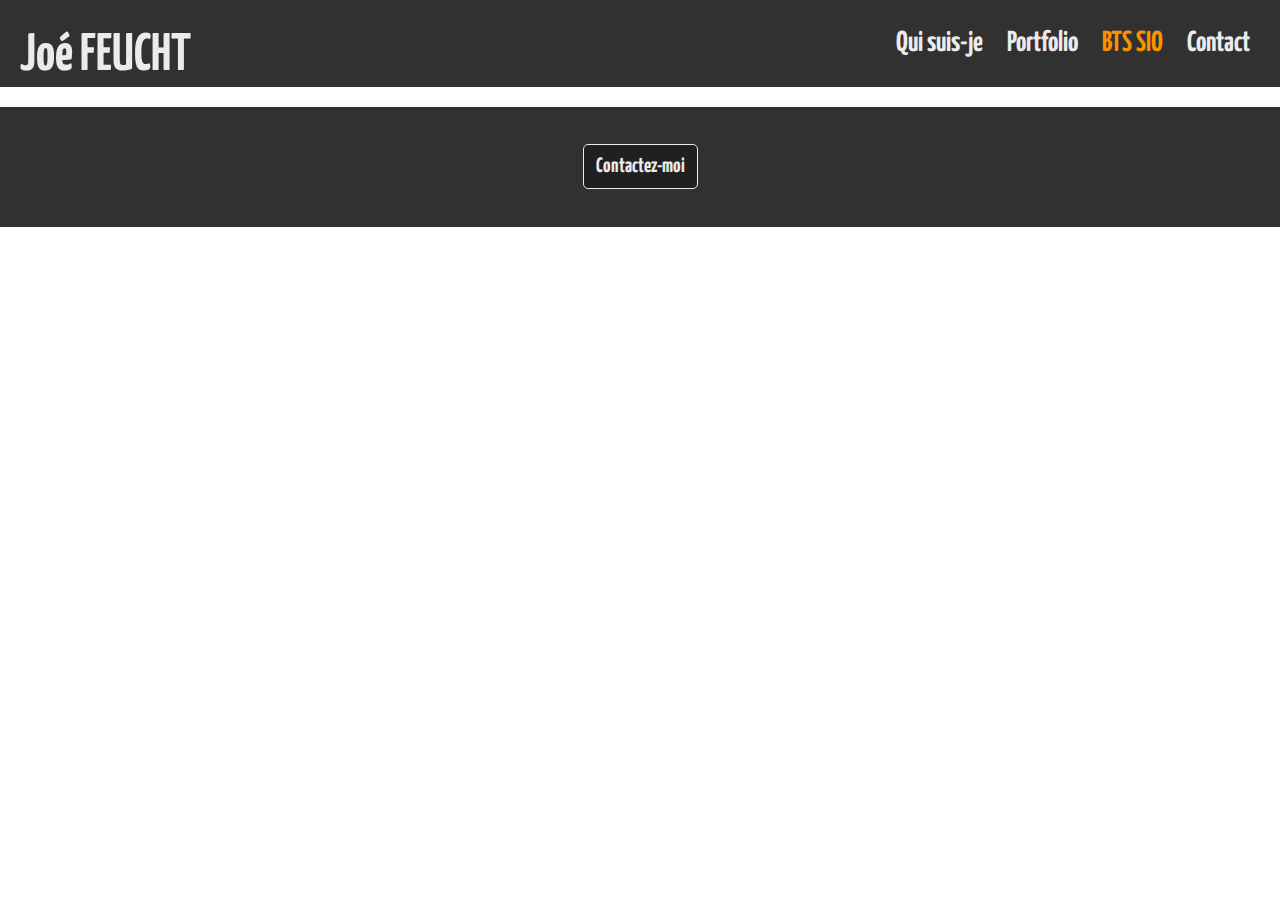
<file: btssio.html>
<!DOCTYPE html>
<html lang="en">
<head>
    <meta charset="UTF-8">
    <meta name="viewport" content="width=device-width, initial-scale=1.0">
    <link rel="stylesheet" href="design/main.css">
    <link rel="shortcut icon" type="image/png" href="images/ratonlogo.png">
    <link rel="preconnect" href="https://fonts.gstatic.com">
    <link href="https://fonts.googleapis.com/css2?family=Yanone+Kaffeesatz:wght@300&display=swap" rel="stylesheet">
    <title>Le BTS SIO</title>
</head>
<body>
    <header>
		<!-- Prénom -->
		<a href="index.html"><h2 title="Accueil">Joé FEUCHT</h2></a>

		<!-- SPAN -->
        <span class="separator"></span>
        
        <!-- LOGO -->
        <img src="images/ratonlogo2.png" alt="logo" id="logo"/>

		<!-- Menu -->
		<nav>
            <ul class="navheader">
				<li><a href="quisuisje.html">Qui suis-je</a></li>
				<li><a href="portfolio.html">Portfolio</a></li>
                <li><a href="btssio.html" style="color: var(--orange);">BTS SIO</a></li>
                <li><a href="contact.html">Contact</a></li>
			</ul>
		</nav>
    </header>
    <section>


    </section>
    <footer>
        <a href="mailto:joefeucht67220@gmail.com" class="bouton">Contactez-moi</a>
    </footer>
</body>
</html>
</file>
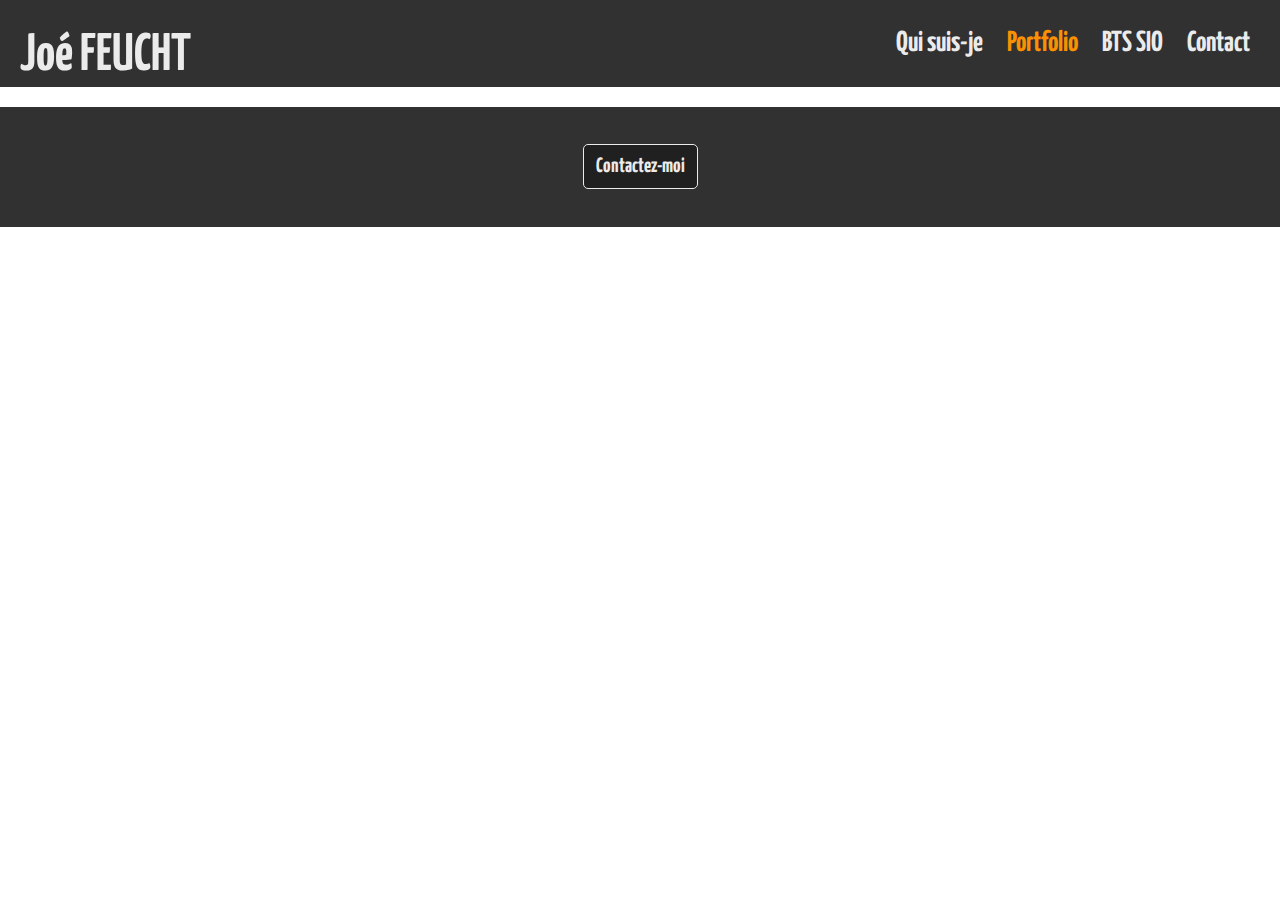
<file: portfolio.html>
<!DOCTYPE html>
<html lang="en">
<head>
    <meta charset="UTF-8">
    <meta name="viewport" content="width=device-width, initial-scale=1.0">
    <link rel="stylesheet" href="design/main.css">
    <link rel="shortcut icon" type="image/png" href="images/ratonlogo.png">
    <link rel="preconnect" href="https://fonts.gstatic.com">
    <link href="https://fonts.googleapis.com/css2?family=Yanone+Kaffeesatz:wght@300&display=swap" rel="stylesheet">
    <title>Mon portfolio</title>
</head>
<body>
    <header>
		<!-- Prénom -->
		<a href="index.html"><h2 title="Accueil">Joé FEUCHT</h2></a>

		<!-- SPAN -->
        <span class="separator"></span>
        
        <!-- LOGO -->
        <img src="images/ratonlogo2.png" alt="logo" id="logo"/>

        <!-- Menu -->
        
		<nav>
            <ul class="navheader">
				<li><a href="quisuisje.html">Qui suis-je</a></li>
				<li><a href="portfolio.html" style="color: var(--orange);">Portfolio</a></li>
                <li><a href="btssio.html">BTS SIO</a></li>
                <li><a href="contact.html">Contact</a></li>
			</ul>
		</nav>
    </header>
    <section>


    </section>
    <footer>
        <a href="mailto:joefeucht67220@gmail.com" class="bouton">Contactez-moi</a>
    </footer>
    
</body>
</html>
</file>
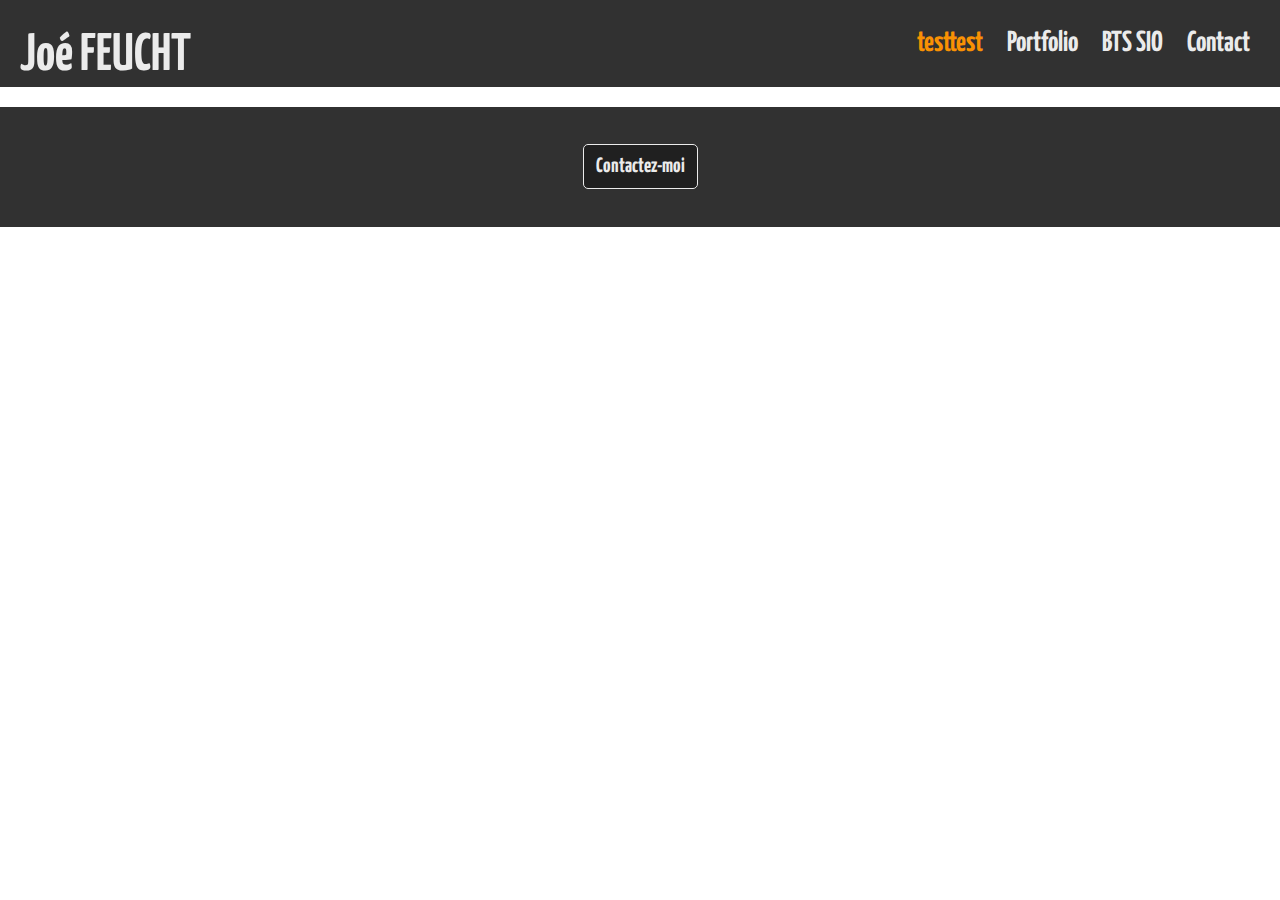
<file: quisuisje.html>
<!DOCTYPE html>
<html lang="en">
<head>
    <meta charset="UTF-8">
    <meta name="viewport" content="width=device-width, initial-scale=1.0">
    <link rel="stylesheet" href="design/main.css">
    <link rel="shortcut icon" type="image/png" href="images/ratonlogo.png">
    <link rel="preconnect" href="https://fonts.gstatic.com">
    <link href="https://fonts.googleapis.com/css2?family=Yanone+Kaffeesatz:wght@300&display=swap" rel="stylesheet">
    <link href="https://fonts.googleapis.com/css2?family=Dosis:wght@300&display=swap" rel="stylesheet">
    <title>Qui suis-je ?</title>
</head>
<body>
    <header>
		<!-- Prénom -->
		<a href="index.html"><h2 title="Accueil">Joé FEUCHT</h2></a>

		<!-- SPAN -->
        <span class="separator"></span>
        
        <!-- LOGO -->
        <img src="images/ratonlogo2.png" alt="logo" id="logo"/>
        
		<!-- Menu -->
		<nav>
            <ul class="navheader">
				<li><a href="quisuisje.html" style="color: var(--orange);">testtest</a></li>
				<li><a href="portfolio.html">Portfolio</a></li>
                <li><a href="btssio.html">BTS SIO</a></li>
                <li><a href="contact.html">Contact</a></li>
			</ul>
		</nav>
    </header>
    <section>


    </section>
    <footer>
        <a href="mailto:joefeucht67220@gmail.com" class="bouton">Contactez-moi</a>
    </footer>
</body>
</html>
</file>
<file: design/main.css>
/* Variables */

:root {
    --blanc: #ebebeb;
    --orange: #f99103;
    --noir: #313131;
}

header {
    background-color: #313131;
    text-align : center;
    font-family: 'Yanone Kaffeesatz', sans-serif;
}

main {
    font-family: 'Dosis', sans-serif;
}

html, body {
    margin: 0;
    padding: 0;
    height: 100%;
}

h1,h3 {
    font-size: 4.4em;
}

/* Page d'accueil */

body#wpp {
    background: url("../images/raccoon.jpg");
    background-repeat: no-repeat;
    background-attachment: fixed;
    background-position: center center;
    background-size: cover;
    color: var(--blanc);
}

a {
    text-decoration: none;
    color: var(--blanc);
}

a:hover {
    color: var(--orange);
}

.boutonacc {
    border: 1px solid var(--noir);
    color: var(--noir);
    font-size: 1.3em;
    font-weight: bold;
    background-color: var(--blanc);
    padding: 12px;
    border-radius: 5px;
    margin-right: 118px;
}

.boutonacc:hover {
    background-color: var(--orange);
    color: var(--blanc);
    border: 1px solid var(--blanc);
    transition: background-color 0.8s, color 0.5s, border 0.8s;
}

#wpp li {
	list-style-type: none;
    padding: 20px;
    font-size: 3.8em;
    font-weight: bold;
}

.menuorange {
    color: var(--orange);
}

.menuorange:hover {
    color: #fc5508;
}

.menu {
    display: inline-block;
    padding-right: 50px;
    position: relative;
    top: 100px;
    left: 220px;
    font-family: 'Yanone Kaffeesatz', sans-serif;
}

.navaccueil {
    position: relative;
    top: 55px;
    border-width: 0px 0px 0px 3px;
    border-style: solid;
    border-color: var(--orange);
}

.navaccueil a:hover {
    text-decoration: underline;
    transition: color 0.8s;
}



/* Header général */

/*Menu burger mobile*/

#toggle {
    display: none;
}

ul {
    padding: 0;
}

.headerhaut a.easteregg {
    position:absolute;
    right: 0;
    color: var(--noir);
}
.headerhaut a.easteregg:hover {
    position:absolute;
    right: 0;
    color: var(--orange);
}

nav .navheader{
	box-shadow: 0px 3px 1px -1px rgba(0, 0, 0, 0.5);
    font-size: 1.8em;
    padding-bottom: 20px;
    font-weight: bold;
}

.navheader li {
    display: inline;
    margin: 50px;
}

.navheader a {
    color: var(--blanc);
}

.navheader a:hover {
    color: #f5b151;
    text-decoration: underline;
}

h2 {
    margin: 0;
    font-size: 3.3em;
    color: var(--blanc) ;
    padding-top: 30px;
} 

h2:hover{
    color:var(--orange);
}

.separator {
	width: 150px;
	height: 1px;
	margin: 15px auto;
	display: block;
	background: var(--blanc);
}

#logo {
	margin: 20px auto 5px auto;
    width: 100px;
}

/* FOOTER */

footer {
    background-color: #313131;
    color: var(--blanc);
    font-family: 'Yanone Kaffeesatz', sans-serif;
    text-align: center;
    padding: 50px 0 50px 0px;
    margin-top: 20px;
}

.bouton {
    border: 1px solid var(--blanc);
    font-size: 1.3em;
    font-weight: bold;
    background-color: #202020;
    padding: 12px;
    border-radius: 5px;
}

.bouton:hover {
    background-color: #e5e5e5;
    color: black;
}

/* Page 'qui suis-je ?'*/

.infoPerso {
    text-align: center;
}

h4 {
    font-size: 25px;
    margin: 10px;
    text-align: center;
    color: var(--orange);
}
.qsjhaut, .btssiodef, .qsjhautent {
    width: 600px;
    margin: 30px auto;
    text-align: center;
    padding: 10px;
    border: 0px black solid;
    border-radius: 10px;
    box-shadow: 0 3px 6px rgba(0,0,0,0.16), 0 3px 6px rgba(0,0,0,0.23);
}

.qsjhaut:hover, .btssiodef:hover {
    color: white;
    background-color: #313131;
    transition: background-color 0.8s, color 0.3s;
}

.qsjhautent {
    color: white;
    background-color: #313131;
    transition: background-color 0.8s, color 0.3s;
}

.qsjhautent:hover {
    color: black;
    background-color: white;
    transition: background-color 0.8s, color 0.3s;
}

.sepqsj {
    width: 30%;
	height: 2px;
	margin: auto;
	display: block;
	background: black;
}

.containercomp {
    display: grid;
    grid-template-columns: repeat(3,1fr);
    grid-template-rows: repeat(2,1fr);
    grid-gap: 1px;
}

.comp {
    border: 1px solid black;
    text-align: center;
}

.comp:nth-child(odd) {
    background-color: rgb(238, 237, 237);
}
.comp:nth-child(even) {
    background-color: rgb(240, 235, 230);
}

.comp p {
    font-size: 17px;
    margin: 3px 25px 10px 25px;
}

.comp img{
    height: 100px;
    padding-top: 10px;
}

.comp img:hover {
    transform:scale(1.1);
}

.sepcomp {
    width: 1px;
	height: 10px;
	margin: 15px auto;
	display: block;
	background: black;
}
/* Barre de progression page "Qui suis-je ?" */

.compprogress {
    background: rgb(194, 201, 216);
    display: inline-block;
    width: 20%;
    height: 4px;
    text-align: center;
    border: 1px solid rgb(0, 0, 0, 0.2);
    border-radius : 4px;
    box-shadow: 0 0 8px #f99103;
    margin-bottom: 10px;

}

.compprogress span {
    height: 4px;
    float : left;
    background: var(--orange);
}

.htmlcsssql {
    width: 70%;
    animation: htmlcsssql 3s;
}

.reseau {
    width: 90%;
    animation: reseau 3s
}

.php {
    width: 50%;
    animation: php 3s;
}

.audacity {
    width: 60%;
    animation: audacity 3s;
}

/* Formations */

.formations{
    text-align: center;
}

.formations article {
    font-size: 17px;
}

.sepform {
    width: 20px;
    height: 2px;
    margin: 15px auto;
    display: block;
    background: black;
}

.date {
    font-style: italic;
}

.diplome {
    font-family: cursive;
    font-size: 15px;
}

.formation {
    display: inline-block;
    position: relative;
    animation: formation 5s;
}

.formation2 {
    display: inline-block;
    position: relative;
    animation: formation2 5s;
}

.subformations img {
    margin: 0px 20px 0px 20px;
    width: 150px;
    border-radius: 50px;
}
/* Qualités*/

.containerqualites {
    display: grid;
    grid-template-columns: repeat(3,1fr);
    gap: 100px;
    margin: 20px 20px 0px 20px;
}

.qualites {
    background-color: var(--noir);
    border: 1px solid white;
    color: var(--blanc);
    border-radius: 12px;
    height: 180px;
    width: 320px;
    justify-self: center;
    box-shadow: 5px 5px 8px 1px rgba(0,0,0,0.55);
    text-align :center;
}

/* CV */

.cv {
    margin: 50px 0px 50px 0px;
    text-align: center;
    vertical-align: middle;
    font-family: 'dosis', 'cali', sans-serif;
}

.btncv{
    border: 1px solid #666060;
    font-size: 1.3em;
    font-weight: bold;
    background-color: var(--blanc);
    color: black;
    padding: 12px;
    border-radius: 5px;
}

.btncv:hover {
    background-color: #e5e5e5;
    color: black;
}

/* Page "Portfolio" */

h5 {
    font-size: 24px;
    margin: 0;
}

.real {
    text-align: center;
    margin: 0 auto;
    width: 700px;
    color: var(--blanc);
}

.contenu {
    padding: 20px;
    background: var(--noir);
    border: 2px solid var(--orange);
    border-radius: 5px;
    position: relative;
}

.coin {
    width: 10px;
    height: 10px;
    border-radius: 50%;
    border: 2px solid var(--orange);
    background-color: white;
    position: absolute;
    transition: width 2s, height 2s, border-radius 2s, transform 2s, border-color 2s;
}

.coin:hover {
    width: 15px;
    height: 15px;
    border-radius: 3px;
    transform: rotate(480deg);
    border-color: #f95d03;
}

#coin-tl {
    top: -5px;
    left: -5px;
    animation: cointlbl 3s;
}

#coin-tr {
    top: -5px;
    right: -5px;
    animation: cointrbr 3s;
}
#coin-br {
    bottom: -5px;
    right: -5px;
    animation: cointrbr 3s;
}
#coin-bl {
    bottom: -5px;
    left: -5px;
    animation: cointlbl 3s;
}

/* Projets */

.projets {
    display: flex;
    flex-wrap: wrap;
    justify-content: space-between;
}

.projet {
    width: 400px;
    margin: 30px auto;
    display: inline-block;
    background-color: white;
    padding-bottom: 15px;
    border: 0px black solid;
    border-radius: 20px;
    overflow: hidden;
    box-shadow: 0 3px 6px rgb(0 0 0 / 16%), 0 3px 6px rgb(0 0 0 / 23%);
}

.projet img {
    min-width: 400px;
    height: 266px;
}

.projet span {
    display: block;
    text-transform: uppercase;
    text-align: center;
    color: black;
}

.picture {
    width: 400px;
    height: 266px;
    overflow: hidden;
    margin-bottom: 15px;
}

.projet:hover {
	box-shadow: 0 14px 28px rgba(0,0,0,0.25), 0 10px 10px rgba(0,0,0,0.22);
	transition: 0.8s;
}

/* BTS SIO */

.btssiodef {
    position: relative;
}

/* Explication SISR/SLAM */

.sisrslam {
    display: flex;
    flex-wrap: wrap;
    justify-content: space-between;
}

.contentsisrslam {
    width: 400px;
    margin: 30px auto;
    padding-bottom: 15px;
}

/* Pourquoi le choix de cette formation ? */

.pqbts {
    position: relative;
    max-width: 700px;
    margin: 30px auto;
    padding: 20px;
}
.cercle {
    position: relative;
    overflow: hidden;
}

.cercle.cer1 img {
    width: 170px;
    height: 170px;
    border-radius: 50%;
}
.cercle.cer2 img {
    width: 113px;
    height: 113px;
    border-radius: 50%;
}

.cercle.cer1 {
    width: 170px;
    height: 170px;
    float: left;
    border: 1px solid rgb(226, 134, 59);
    border-radius: 40%;
    margin: 10px;
    shape-outside: circle();
}

.cercle.cer2 {
    width: 113px;
    height: 113px;
    float: right;
    border: 1px solid rgb(226, 134, 59);;
    border-radius: 40%;
    margin: 15px;
    shape-outside: circle();
}



legend {
    background-color: var(--orange);
    color: var(--blanc);
    border-radius: 10px;
    padding: 5px;
    box-shadow: 0 3px 6px rgb(0 0 0 / 16%), 0 3px 6px rgb(0 0 0 / 23%);
}

fieldset {
    border: 0px solid black;
    border-radius: 10px;
    box-shadow: 0 3px 6px rgb(0 0 0 / 16%), 0 3px 6px rgb(0 0 0 / 23%);
}


/* Projets */

.contener{
    text-align: center;
    padding: 0px 20px 0px 20px;
    width: 500px;
    margin: 30px auto;
}
.contener h4:before{
	content: "« ";
	color: var(--noir);
}

.contener h4:after{
	content: " »";
	color: var(--noir);
}

.contener h3 {
    text-transform: uppercase;
    font-size: 2em;
}

#picture-project img {
    width: 100%;
    border-radius: 5px;
}

.nondispo {
    display: flex;
    height: 538px;
    border-radius: 5px;
    margin-bottom: 5px;
    vertical-align: middle;
    background-color: whitesmoke;
    
}

.nondispo span {
    margin: auto;
}

/* Veille */

.iframe { 
    width: 60%;
    min-width: 1%;
    height: 800px;
    border: 2px solid #ccc; 
    border-radius: 10px; 
    padding: none; 
    margin: 15px auto; 
    display: block;  
}

/* Contact */

.sepcontact {
    width: 1px;
	height: 50px;
	margin: auto;
	display: block;
	background: black;
}

.maincontact {
    margin-top: 150px;
    text-align: center;
}

.maincontact img {
    margin-top: 10px;
    width: 65px;
    height: 65px;
}

.contactmail {
    padding-top: 15px;
    text-align: center;
    font-family: 'cali', 'dosis', sans-serif;
}

.contactmail a {
    color: black;
    font-weight: bold;
    font-size: 30px;
}

.contactmail a:hover {
    color: var(--orange);
}

.clique {
    font-family: 'Dosis';
    position: relative;
    transform: rotate(5deg);
    font-size: 16px;
    left: -180px;
    top: 10px;
    font-family: cursive, 'dosis', sans-serif;
}

.clique img {
    width: 75px;
    height: 75px;
    transform: rotate(325deg);
}

.clique p {
    margin-top:10px;
}

/*POLICES perso*/
@font-face{
	font-family: 'cali';
    src: url('../fonts/Nathalia.ttf') format('truetype');
}

@font-face{
    font-family: 'cursive';
    src: url('../fonts/Cursive\ standard\ Bold.ttf') format('truetype');
}

/* Animation des barres de compétences */

@keyframes htmlcsssql {
    0%{
        width: 0%;
    }
    100%{
        width: 70%;
    }
}

@keyframes reseau {
    0%{
        width: 0%;
    }
    100%{
        width: 90%;
    }
}

@keyframes php {
    0%{
        width: 0%;
    }
    100%{
        width: 50%;
    }
}

@keyframes audacity {
    0%{
        width: 0%;
    }
    100%{
        width: 60%;
    }
}

@keyframes formation {
    0%{
        left: -500px;
    }
    100%{
        left: 0px;
    }
}

@keyframes formation2 {
    0%{
        right: -500px;
    }
    100%{
        right: 0px;
    }
}

@keyframes cointlbl {
    0%{
        left: -5px;
    }
    100%{
        left: 98.5%;
    }
}

@keyframes cointrbr {
    0%{
        right: -5px;
    }
    100%{
        right: 98.5%;
    }
}

/* Responsive */

    /* Header */

@media screen and (max-width:1300px){

    header {
        display: flex;
        justify-content: space-between;
        padding: 0 20px 0 20px;
    }
    nav .navheader {
        box-shadow: none;
        padding-bottom: 0;
    }
    .navheader li {
        margin: 10px;
    }
    #logo {
        display: none;
    }
    .separator {
        display: none;
    }
}

/* Page d'accueil */

@media screen and (min-width:651px){
    .boutonacc {
        display: none;
    }
}

@media screen and (max-width:1500px){
    .menu {
        left: 20px;
    }
}
@media screen and (max-width:650px){
    .navaccueil {
        display: none;
    }
    body#wpp {
        background: url("../images/desert.jpg");
        background-repeat: no-repeat;
        background-attachment: fixed;
        background-position: center center;
        background-size: cover;
    }
}

/* "Qui suis-je (paragraphe tout en haut) + "Clique ici" et flêche page contact + "compétences" template */

@media screen and (max-width:870px){
    .qsjhaut, .btssiodef, .qsjhautent{
        width: 500px;
    }
    .real {
        width: 580px;
    }
    .clique img {
        transform: rotate(320deg);
    }
    .clique {
        left: 0;
        top: 20px;
        transform: rotate(340deg);
    }
    .containercomp{
    grid-template-columns: repeat(2,1fr);
    grid-template-rows: repeat(3,1fr);
    }
    .headerhaut h2 {
        margin-bottom: 10px;
    }
    /* Menu mobile */
    .navheader {
        display: none;
        text-align: center;
        margin: 0;
    }
    .navheader a {
        display: block;
    }
    header {
        display: block;
        padding-bottom: 10px;
    }

    label {
        font-size: 40px;
        color: var(--blanc);
        cursor: pointer;
    }
    label:hover {
        color: var(--orange);
    }
    #toggle:checked + .navheader{
        display: block;
    }
   
    
}
    @media screen and (min-width:870px){
        .burger {
            display: none;
        }
    }

@media screen and (max-width:600px){
    .qsjhaut, .btssiodef, .qsjhautent{
        width: 400px;
    }
    .real {
        width: 430px;
    }
    .cercle.cer2{
        display: none;
    }
    .contener {
        width: 400px;
    }
    .fas.fa-arrow-circle-up.second {
        display: none;
    }
}
@media screen and (max-width:450px){
    .qsjhaut, .btssiodef, .qsjhautent{
        width: 300px;
    }
    .real {
        width: 330px;
    }
    .contener {
        width: 300px;
    }
    .boutonacc {
        margin-right : 0px;
    }
}
@media screen and (max-width:300px){
    .qsjhaut, .btssiodef, .qsjhautent{
        width: 200px;
    }
    .real {
        width: 300px;
    }
}

/* Qualités */

@media screen and (max-width:1300px){
    .containerqualites{
        gap: 0px;
    }
}

@media screen and (max-width:1050px){
    .containerqualites{
        grid-template-columns: none;
        gap: 10px;
    }
    .sepform{
        width: 2px;
        height: 20px;
    }
    .subformations img {
        display: none;
    }
}
</file>
